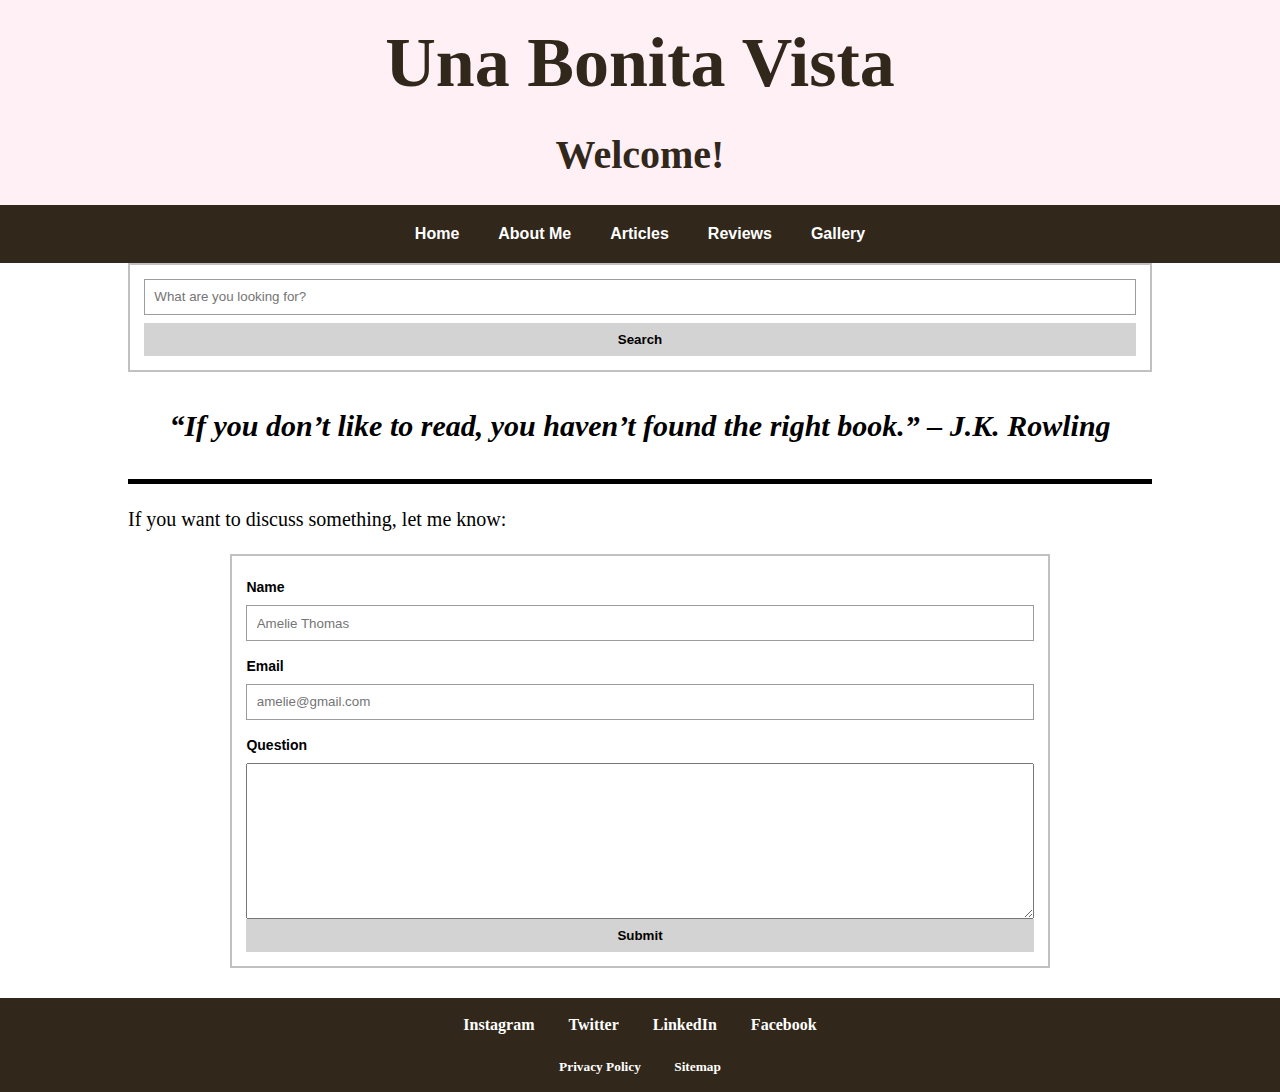
<file: index.html>
<!DOCTYPE html>
<html lang="en" dir="ltr">
	<head>
		<meta charset="utf-8">
		<title>Una Bonita Vista - Home</title>
		<meta name="viewport" content="width=device-width, initial-scale=1">
		<meta name="description" content="Educational Blog">
		<link rel="stylesheet" href="css/style.css">
	</head>
	<body>
		<main>
			<header>
				<h1 class="una">Una Bonita Vista</h1>
				<h2 class="welcome">Welcome!</h2>
			</header>
			<div class="navbar-wrap">
				<div class="navbar">
					<button class="tablink"><a href="index.html"><b>Home</b></a></button>
				</div>
				<div class="navbar">
					<button class="tablink">About Me</button>
					<div class="navbar-content">
						<a href="about_me_who_am_i.html"><b>Who Am I?</b></a>
						<a href="about_me_my_purpose.html"><b>My Puropose</b></a>
					</div>
				</div>
				<div class="navbar">
					<button class="tablink"><a href="articles.html"><b>Articles</b></a></button>
				</div>
				<div class="navbar">
					<button class="tablink"><b>Reviews</b></button>
					<div class="navbar-content">
						<a href="reviews_books.html"><b>Books</b></a>
						<a href="reviews_movies_and_series.html"><b>Movies and Series</b></a>
					</div>
				</div>
<!--			<div class="navbar">
					<button class="tablink"><b>Travel</b></button>
					<div class="navbar-content">
						<a href="#"><b>Asia</b></a>
						<a href="#"><b>Europe</b></a>
					</div>
				</div>
-->
				<div class="navbar">
					<button class="tablink"><a href="gallery.html"><b>Gallery</b></a></button>
				</div>
			</div>
<!--
				<ul class = "navbar">
					<li>About Una Bonita Vista</li>
					<li>Articles</li>
					<li>Reviews</li>
						<ul>
							<li>Book Reviews</li>
							<li>Movie Reviews</li>
						</ul>
					<li>Sustainability</li>
						<ul>
							<li>Travel</li>
							<li>Lifestyle</li>
							<li>Fashion</li>
						</ul>
					<li>Reviews</li>
						<ul>
							<li>Book Reviews</li>
							<li>Movie Reviews</li>
						</ul>
				</ul>
-->
			<section>
				<div class="navbar-search">
					<div class="search-container">
						<form action="/action_page.php">
							<input type="text" placeholder="What are you looking for?" name="search">
								<button type="submit"><b>Search</b></button>
						</form>
					</div>
			</section>
			<section class="content">
				<div class=" article-wrap">
			<!--	<h1 class="page-title">Book Recommendations</h1>
					<div class="time"
						<time datetime="2021-01-14"><b><i>January 14, 2021</i></b></time>
					</div>
					<figure>
						<img src="images/books-image.jpg" alt="book review" width="1300" height=700">
						<figcaption><small><i>Source: https://www.wallpaperpass.com/download-book-wallpaper-7/</i></small></figcaption>
					</figure>
					<p>Are you a bibliophile? If so, what are your favorite books?</p>
					<p>In this section, I want to share several books that you should read:</p>
						<ul>
							<li>The Happiness Project</li>
							<li>Girlboss</li>
							<li>Outliers</li>
							<li>Mindset</li>
							<li>The Book of Mistakes</li>
							<li>Sapiens</li>
							<li>Guns, Germs and Steel</li>
							<li>The Art of Not Giving a F*ck</li>
						</ul> 
					<p>Have you read one of them?</p>
					<p>To those who are not fans of reading books, perhaps my favorite quote below can change your perspective.</p> -->
			<div class="cite">
				<blockquote><cite><i><b>“If you don’t like to read, you haven’t found the right book.” – J.K. Rowling</b></i></cite></blockquote>
			</div>
			</div>
		</section>
			<section class="subs">
				<div class="subs-wrap">
					<p>If you want to discuss something, let me know:</p>
						<form action="success.html" method="get">
						<label for="name" class="name"><b>Name</b></label>
							<input name="name" id="name" type="text" placeholder="Amelie Thomas">
						<label for="email"><b>Email</b></label>
							<input name="email" id="name" type="email" required placeholder="amelie@gmail.com">
						<label for="question"><b>Question</b></label>
							<textarea name="question" id="question" cols="20" rows="10"> </textarea>
						<button><b>Submit</b></button>
				</div>		
			</section>
			<footer>
					<a href="https://www.instagram.com/unabonitavista/" target="_blank"><b>Instagram</b></a>
					<a href="https://twitter.com/unabonitavista" target="_blank"><b>Twitter</b></a>
					<a href="#" target="_blank"><b>LinkedIn</b></a>
					<a href="#" target="_blank"><b>Facebook</b></a>
			<div class="pp">
				<small>
					<a href="#" target="_blank"><b>Privacy Policy</b></a>
					<a href="#" target="_blank"><b>Sitemap</b></a>
				</small>
			</div>
			</footer>
		</main>
	</body>
</html>
<!-- You have to master HTML, CSS and JavaScript-->
</file>
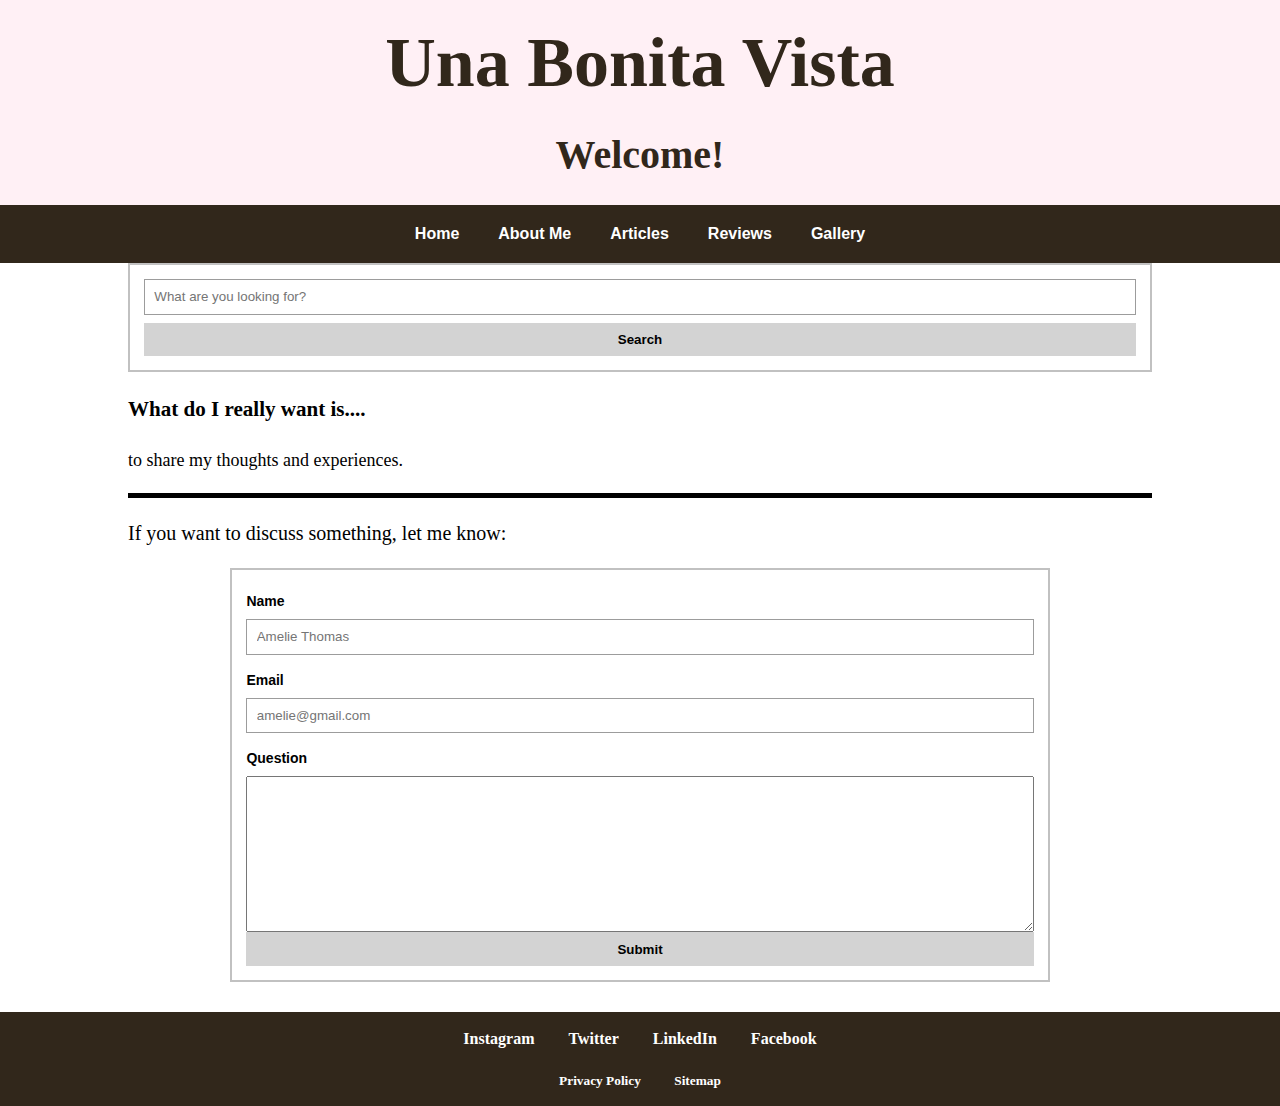
<file: about_me_my_purpose.html>
<!DOCTYPE html>
<html lang="en" dir="ltr">
	<head>
		<meta charset="utf-8">
		<title>Una Bonita Vista - My Purpose</title>
		<meta name="viewport" content="width=device-width, initial-scale=1">
		<meta name="description" content="Educational Blog">
		<link rel="stylesheet" href="css/style_navbar.css">
	</head>
	<body>
		<main>
			<header>
				<h1 class="una">Una Bonita Vista</h1>
				<h2 class="welcome">Welcome!</h2>
			</header>
			<div class="navbar-wrap">
				<div class="navbar">
					<button class="tablink"><a href="index.html"><b>Home</b></a></button>
				</div>
				<div class="navbar">
					<button class="tablink">About Me</button>
					<div class="navbar-content">
						<a href="about_me_who_am_i.html"><b>Who Am I?</b></a>
						<a href="about_me_my_purpose.html"><b>My Puropose</b></a>
					</div>
				</div>
				<div class="navbar">
					<button class="tablink"><a href="articles.html"><b>Articles</b></a></button>
				</div>
				<div class="navbar">
					<button class="tablink"><b>Reviews</b></button>
					<div class="navbar-content">
						<a href="reviews_books.html"><b>Books</b></a>
						<a href="reviews_movies_and_series.html"><b>Movies and Series</b></a>
					</div>
				</div>
<!--
				<div class="navbar">
					<button class="tablink"><b>Travel</b></button>
					<div class="navbar-content">
						<a href="#"><b>Asia</b></a>
						<a href="#"><b>Europe</b></a>
					</div>
				</div>
-->
				<div class="navbar">
					<button class="tablink"><a href="gallery.html"><b>Gallery</b></a></button>
				</div>
			</div>
			<section>
				<div class="navbar-search">
					<div class="search-container">
						<form action="/action_page.php">
							<input type="text" placeholder="What are you looking for?" name="search">
								<button type="submit"><b>Search</b></button>
						</form>
					</div>
			</section>
			<section class="content">
				<div class=" article-wrap">
					<h3>What do I really want is....</h3>
					<p>to share my thoughts and experiences.</p>
				</div>
			</section>
			<section class="subs">
				<div class="subs-wrap">
					<p>If you want to discuss something, let me know:</p>
						<form action="success.html" method="get">
						<label for="name" class="name"><b>Name</b></label>
							<input name="name" id="name" type="text" placeholder="Amelie Thomas">
						<label for="email"><b>Email</b></label>
							<input name="email" id="name" type="email" required placeholder="amelie@gmail.com">
						<label for="question"><b>Question</b></label>
							<textarea name="question" id="question" cols="20" rows="10"> </textarea>
						<button><b>Submit</b></button>
				</div>		
			</section>
			<footer>
					<a href="https://www.instagram.com/unabonitavista/" target="_blank"><b>Instagram</b></a>
					<a href="https://twitter.com/unabonitavista" target="_blank"><b>Twitter</b></a>
					<a href="#" target="_blank"><b>LinkedIn</b></a>
					<a href="#" target="_blank"><b>Facebook</b></a>
			<div class="pp">
				<small>
					<a href="#" target="_blank"><b>Privacy Policy</b></a>
					<a href="#" target="_blank"><b>Sitemap</b></a>
				</small>
			</div>
			</footer>
		</main>
	</body>
</html>
</file>
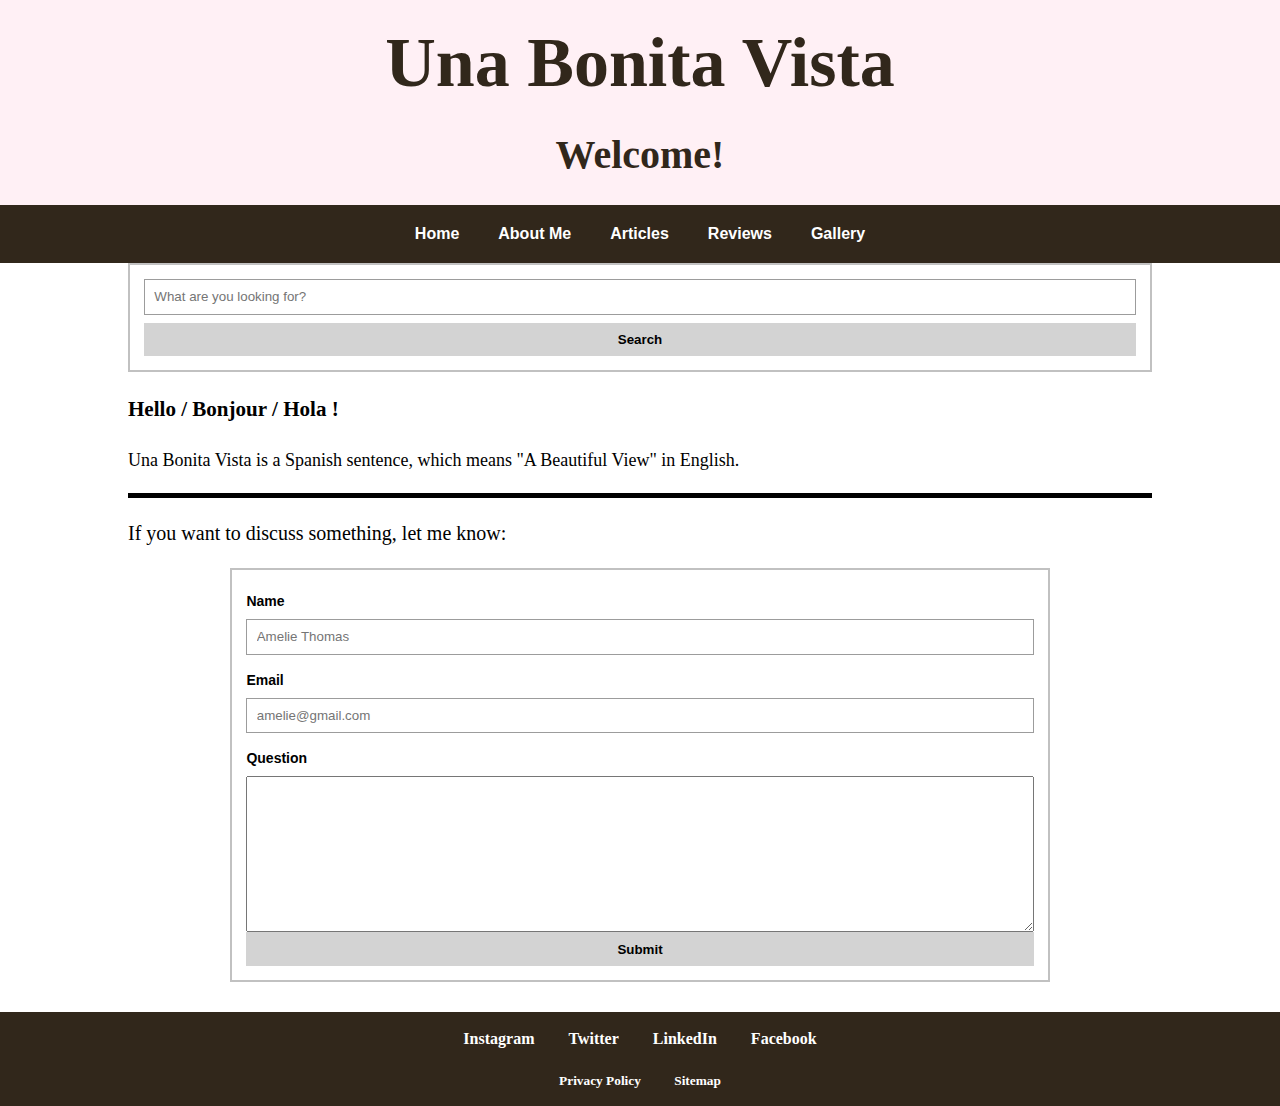
<file: about_me_who_am_i.html>
<!DOCTYPE html>
<html lang="en" dir="ltr">
	<head>
		<meta charset="utf-8">
		<title>Una Bonita Vista - Who Am I?</title>
		<meta name="viewport" content="width=device-width, initial-scale=1">
		<meta name="description" content="Educational Blog">
		<link rel="stylesheet" href="css/style_navbar.css">
	</head>
	<body>
		<main>
			<header>
				<h1 class="una">Una Bonita Vista</h1>
				<h2 class="welcome">Welcome!</h2>
			</header>
			<div class="navbar-wrap">
				<div class="navbar">
					<button class="tablink"><a href="index.html"><b>Home</b></a></button>
				</div>
				<div class="navbar">
					<button class="tablink">About Me</button>
					<div class="navbar-content">
						<a href="about_me_who_am_i.html"><b>Who Am I?</b></a>
						<a href="about_me_my_purpose.html"><b>My Puropose</b></a>
					</div>
				</div>
				<div class="navbar">
					<button class="tablink"><a href="articles.html"><b>Articles</b></a></button>
				</div>
				<div class="navbar">
					<button class="tablink"><b>Reviews</b></button>
					<div class="navbar-content">
						<a href="reviews_books.html"><b>Books</b></a>
						<a href="reviews_movies_and_series.html"><b>Movies and Series</b></a>
					</div>
				</div>
<!--
				<div class="navbar">
					<button class="tablink"><b>Travel</b></button>
					<div class="navbar-content">
						<a href="#"><b>Asia</b></a>
						<a href="#"><b>Europe</b></a>
					</div>
				</div>
-->
				<div class="navbar">
					<button class="tablink"><a href="gallery.html"><b>Gallery</b></a></button>
				</div>
			</div>
			<section>
				<div class="navbar-search">
					<div class="search-container">
						<form action="/action_page.php">
							<input type="text" placeholder="What are you looking for?" name="search">
								<button type="submit"><b>Search</b></button>
						</form>
					</div>
			</section>
			<section class="content">
				<div class=" article-wrap">
					<H3>Hello / Bonjour / Hola !</h3>
					<p>Una Bonita Vista is a Spanish sentence, which means "A Beautiful View" in English.</p>
				</div>
			</section>
			<section class="subs">
				<div class="subs-wrap">
					<p>If you want to discuss something, let me know:</p>
						<form action="success.html" method="get">
						<label for="name" class="name"><b>Name</b></label>
							<input name="name" id="name" type="text" placeholder="Amelie Thomas">
						<label for="email"><b>Email</b></label>
							<input name="email" id="name" type="email" required placeholder="amelie@gmail.com">
						<label for="question"><b>Question</b></label>
							<textarea name="question" id="question" cols="20" rows="10"> </textarea>
						<button><b>Submit</b></button>
				</div>		
			</section>
			<footer>
					<a href="https://www.instagram.com/unabonitavista/" target="_blank"><b>Instagram</b></a>
					<a href="https://twitter.com/unabonitavista" target="_blank"><b>Twitter</b></a>
					<a href="#" target="_blank"><b>LinkedIn</b></a>
					<a href="#" target="_blank"><b>Facebook</b></a>
			<div class="pp">
				<small>
					<a href="#" target="_blank"><b>Privacy Policy</b></a>
					<a href="#" target="_blank"><b>Sitemap</b></a>
				</small>
			</div>
			</footer>
		</main>
	</body>
</html>
</file>
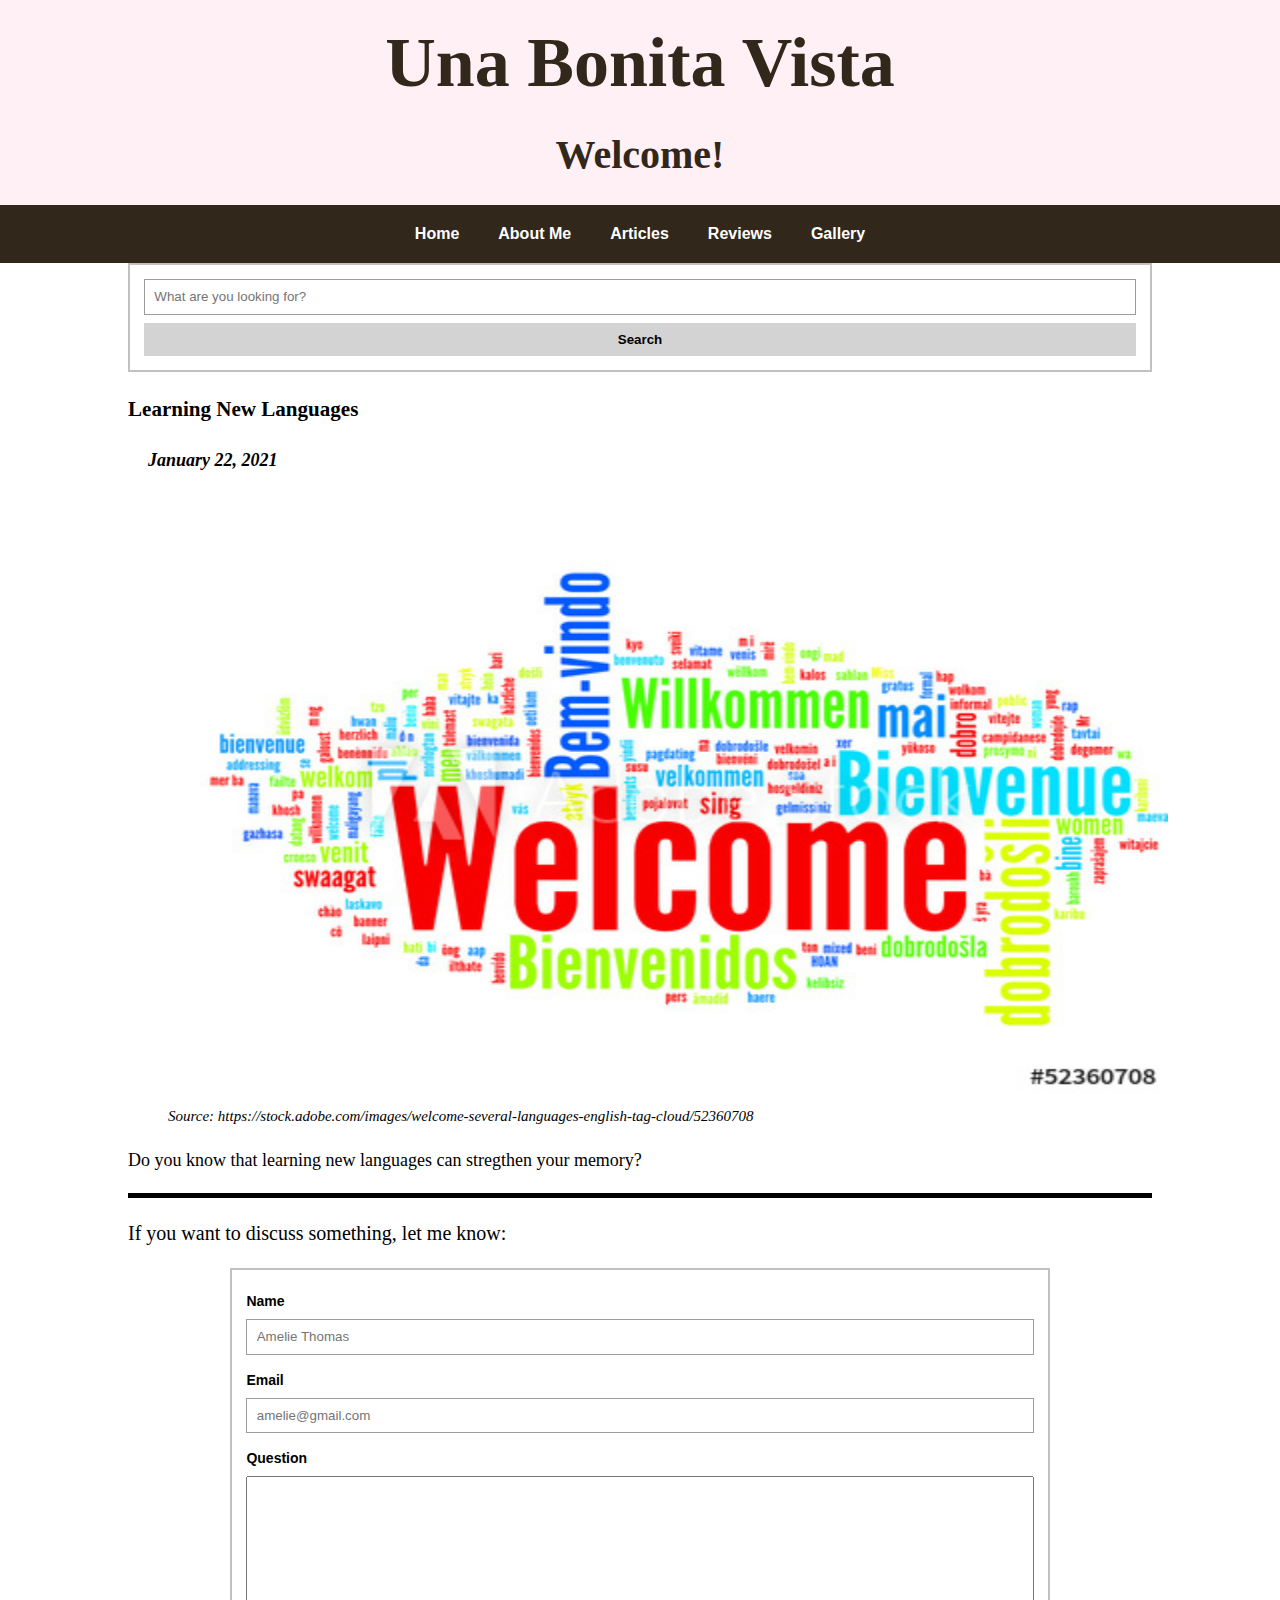
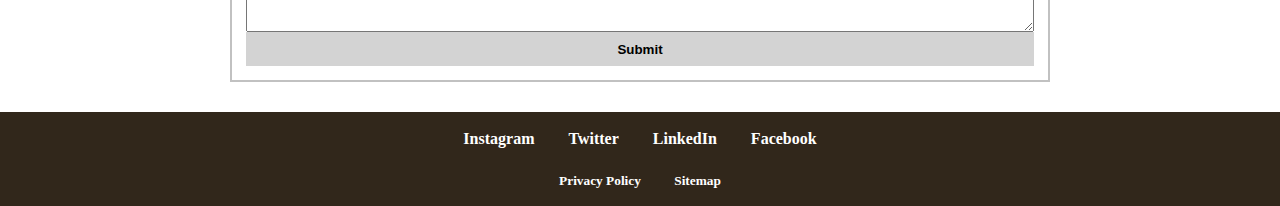
<file: articles.html>
<!DOCTYPE html>
<html lang="en" dir="ltr">
	<head>
		<meta charset="utf-8">
		<title>Una Bonita Vista - Articles</title>
		<meta name="viewport" content="width=device-width, initial-scale=1">
		<meta name="description" content="Educational Blog">
		<link rel="stylesheet" href="css/style_reviews.css">
	</head>
	<body>
		<main>
			<header>
				<h1 class="una">Una Bonita Vista</h1>
				<h2 class="welcome">Welcome!</h2>
			</header>
			<div class="navbar-wrap">
				<div class="navbar">
					<button class="tablink"><a href="index.html"><b>Home</b></a></button>
				</div>
				<div class="navbar">
					<button class="tablink">About Me</button>
					<div class="navbar-content">
						<a href="about_me_who_am_i.html"><b>Who Am I?</b></a>
						<a href="about_me_my_purpose.html"><b>My Puropose</b></a>
					</div>
				</div>
				<div class="navbar">
					<button class="tablink"><a href="articles.html"><b>Articles</b></a></button>
				</div>
				<div class="navbar">
					<button class="tablink"><b>Reviews</b></button>
					<div class="navbar-content">
						<a href="reviews_books.html"><b>Books</b></a>
						<a href="reviews_movies_and_series.html"><b>Movies and Series</b></a>
					</div>
				</div>
<!--
				<div class="navbar">
					<button class="tablink"><b>Travel</b></button>
					<div class="navbar-content">
						<a href="#"><b>Asia</b></a>
						<a href="#"><b>Europe</b></a>
					</div>
				</div>
-->
				<div class="navbar">
					<button class="tablink"><a href="gallery.html"><b>Gallery</b></a></button>
				</div>
			</div>
			<section>
				<div class="navbar-search">
					<div class="search-container">
						<form action="/action_page.php">
							<input type="text" placeholder="What are you looking for?" name="search">
								<button type="submit"><b>Search</b></button>
						</form>
					</div>
			</section>
			<section class="content">
				<div class=" article-wrap">
					<h3 class="page-title">Learning New Languages</h3>
					<div class="time"
						<time datetime="2021-01-14"><b><i>January 22, 2021</i></b></time>
					</div>
					<figure>
						<img src="images/languages.jpg" alt="languages" width="1000" height=600">
						<figcaption><small><i>Source: https://stock.adobe.com/images/welcome-several-languages-english-tag-cloud/52360708</i></small></figcaption>
					</figure>
					<p>Do you know that learning new languages can stregthen your memory?</p>
				</div>
			</section>
			<section class="subs">
				<div class="subs-wrap">
					<p>If you want to discuss something, let me know:</p>
						<form action="success.html" method="get">
						<label for="name" class="name"><b>Name</b></label>
							<input name="name" id="name" type="text" placeholder="Amelie Thomas">
						<label for="email"><b>Email</b></label>
							<input name="email" id="name" type="email" required placeholder="amelie@gmail.com">
						<label for="question"><b>Question</b></label>
							<textarea name="question" id="question" cols="20" rows="10"> </textarea>
						<button><b>Submit</b></button>
				</div>		
			</section>
			<footer>
					<a href="https://www.instagram.com/unabonitavista/" target="_blank"><b>Instagram</b></a>
					<a href="https://twitter.com/unabonitavista" target="_blank"><b>Twitter</b></a>
					<a href="#" target="_blank"><b>LinkedIn</b></a>
					<a href="#" target="_blank"><b>Facebook</b></a>
			<div class="pp">
				<small>
					<a href="#" target="_blank"><b>Privacy Policy</b></a>
					<a href="#" target="_blank"><b>Sitemap</b></a>
				</small>
			</div>
			</footer>
		</main>
	</body>
</html>
</file>
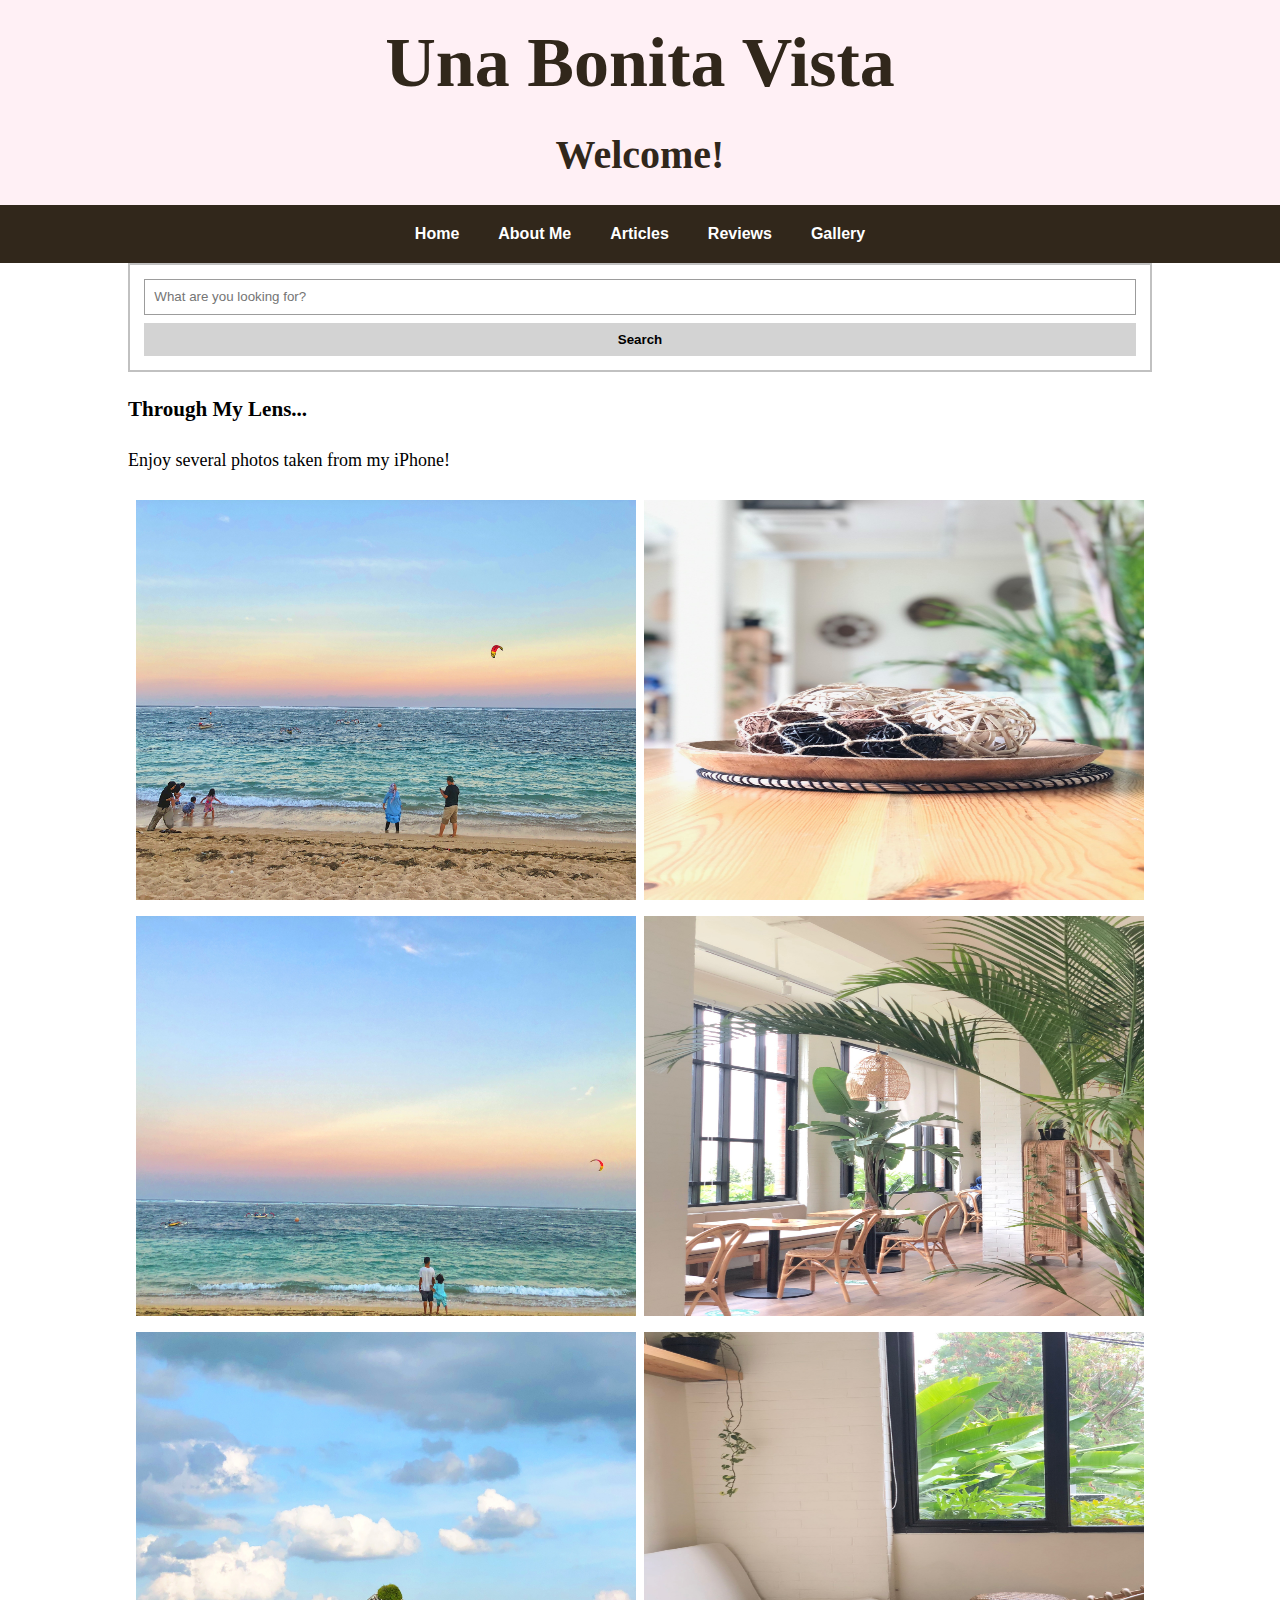
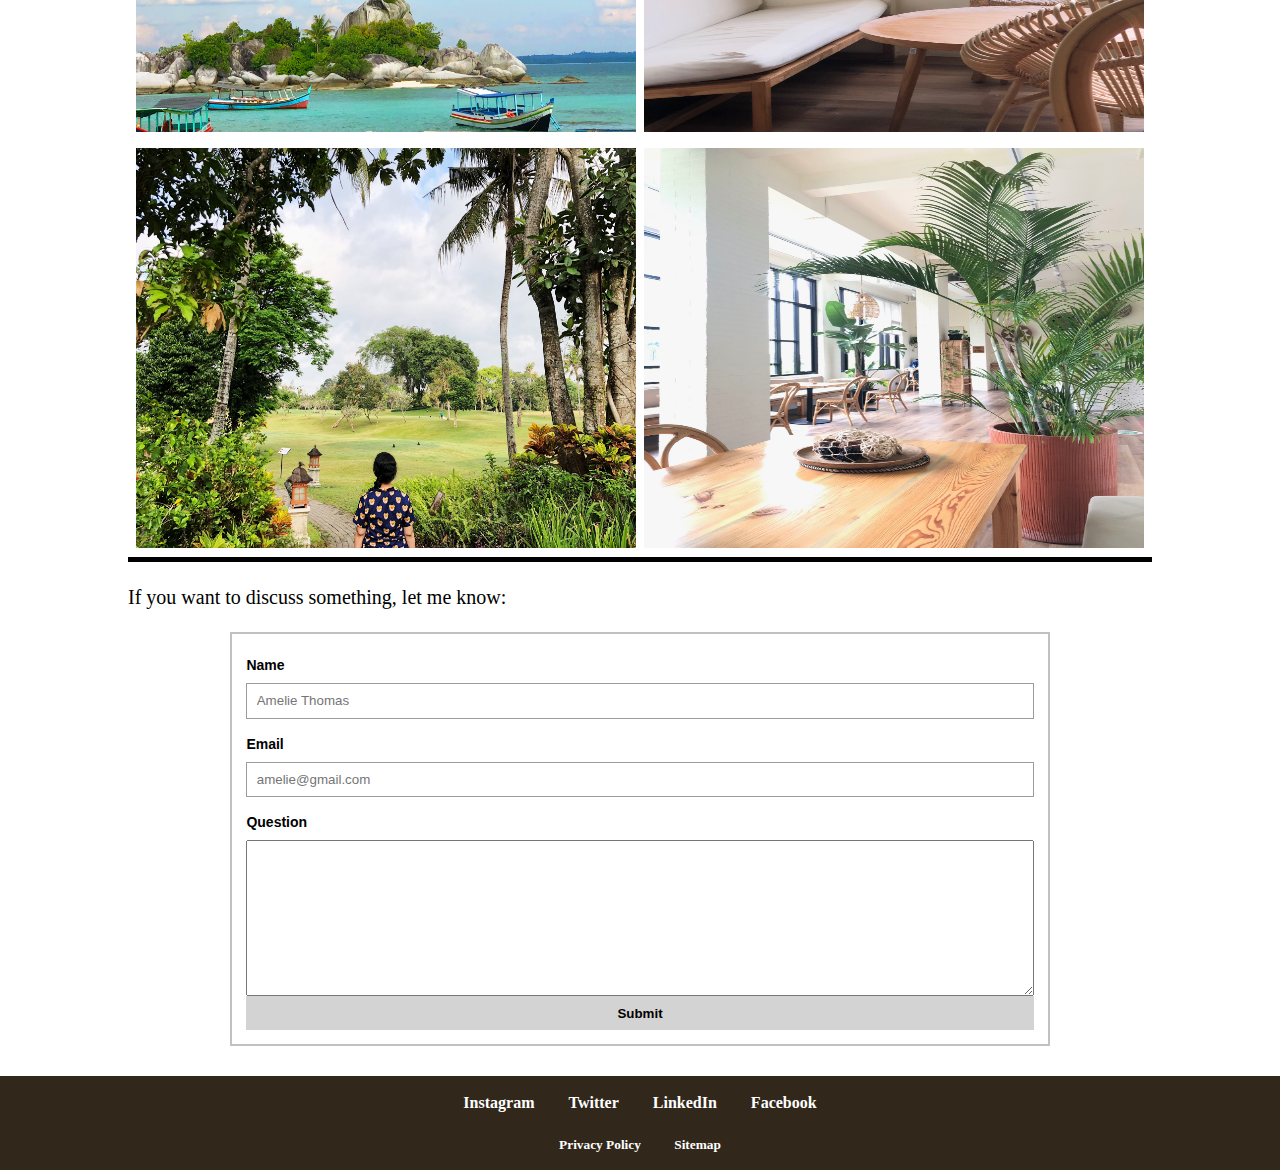
<file: gallery.html>
<!DOCTYPE html>
<html lang="en" dir="ltr">
	<head>
		<meta charset="utf-8">
		<title>Una Bonita Vista - Articles</title>
		<meta name="viewport" content="width=device-width, initial-scale=1">
		<meta name="description" content="Educational Blog">
		<link rel="stylesheet" href="css/style_gallery.css">
	</head>
	<body>
		<main>
			<header>
				<h1 class="una">Una Bonita Vista</h1>
				<h2 class="welcome">Welcome!</h2>
			</header>
			<div class="navbar-wrap">
				<div class="navbar">
					<button class="tablink"><a href="index.html"><b>Home</b></a></button>
				</div>
				<div class="navbar">
					<button class="tablink">About Me</button>
					<div class="navbar-content">
						<a href="about_me_who_am_i.html"><b>Who Am I?</b></a>
						<a href="about_me_my_purpose.html"><b>My Puropose</b></a>
					</div>
				</div>
				<div class="navbar">
					<button class="tablink"><a href="articles.html"><b>Articles</b></a></button>
				</div>
				<div class="navbar">
					<button class="tablink"><b>Reviews</b></button>
					<div class="navbar-content">
						<a href="reviews_books.html"><b>Books</b></a>
						<a href="reviews_movies_and_series.html"><b>Movies and Series</b></a>
					</div>
				</div>
<!--
				<div class="navbar">
					<button class="tablink"><b>Travel</b></button>
					<div class="navbar-content">
						<a href="#"><b>Asia</b></a>
						<a href="#"><b>Europe</b></a>
					</div>
				</div>
-->
				<div class="navbar">
					<button class="tablink"><a href="gallery.html"><b>Gallery</b></a></button>
				</div>
			</div>
			<section>
				<div class="navbar-search">
					<div class="search-container">
						<form action="/action_page.php">
							<input type="text" placeholder="What are you looking for?" name="search">
								<button type="submit"><b>Search</b></button>
						</form>
					</div>
			</section>
			<section class="content">
				<div class=" article-wrap">
					<h3 class="page-title">Through My Lens...</h3>
<!--					
					<div class="time"
						<time datetime="2021-01-14"><b><i>January 22, 2021</i></b></time>
					</div>
-->
					<p>Enjoy several photos taken from my iPhone!</p>
					<div class="row">
						<div class="column">
							<img src="images/bali1.JPG" alt="bali" width="500" height=400">
							<img src="images/bali2.JPG" alt="bali" width="500" height=400">
							<img src="images/belitong.JPG" alt="belitong" width="500" height=400">
							<img src="images/jog.JPG" alt="jog" width="500" height=400">
						</div>
						<div class="column">
							<img src="images/cafe1.jpg" alt="cafe" width="500" height=400">
							<img src="images/cafe2.jpg" alt="cafe" width="500" height=400">
							<img src="images/cafe3.jpg" alt="cafe" width="500" height=400">
							<img src="images/cafe4.jpg" alt="cafe" width="500" height=400">
						</div>
					</div>
				</div>
			</section>
			<section class="subs">
				<div class="subs-wrap">
					<p>If you want to discuss something, let me know:</p>
						<form action="success.html" method="get">
						<label for="name" class="name"><b>Name</b></label>
							<input name="name" id="name" type="text" placeholder="Amelie Thomas">
						<label for="email"><b>Email</b></label>
							<input name="email" id="name" type="email" required placeholder="amelie@gmail.com">
						<label for="question"><b>Question</b></label>
							<textarea name="question" id="question" cols="20" rows="10"> </textarea>
						<button><b>Submit</b></button>
				</div>		
			</section>
			<footer>
					<a href="https://www.instagram.com/unabonitavista/" target="_blank"><b>Instagram</b></a>
					<a href="https://twitter.com/unabonitavista" target="_blank"><b>Twitter</b></a>
					<a href="#" target="_blank"><b>LinkedIn</b></a>
					<a href="#" target="_blank"><b>Facebook</b></a>
			<div class="pp">
				<small>
					<a href="#" target="_blank"><b>Privacy Policy</b></a>
					<a href="#" target="_blank"><b>Sitemap</b></a>
				</small>
			</div>
			</footer>
		</main>
	</body>
</html>
</file>
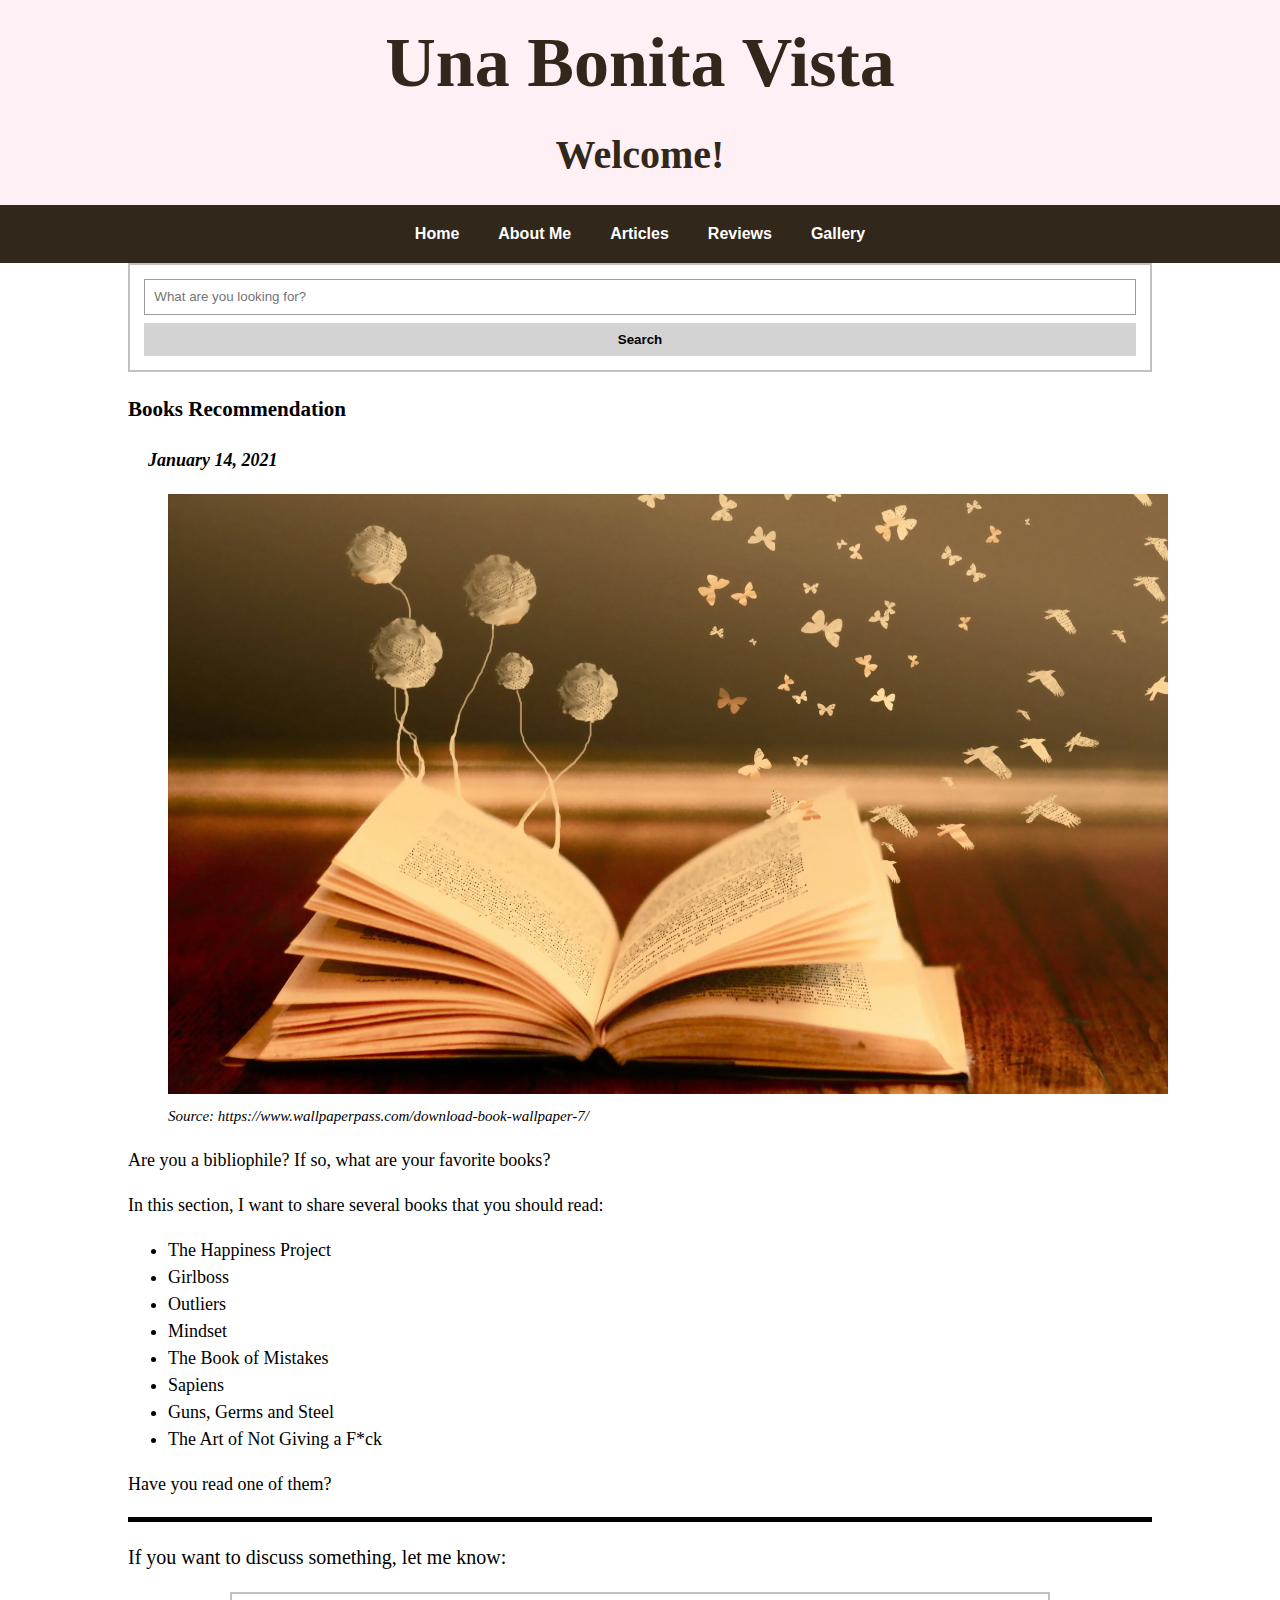
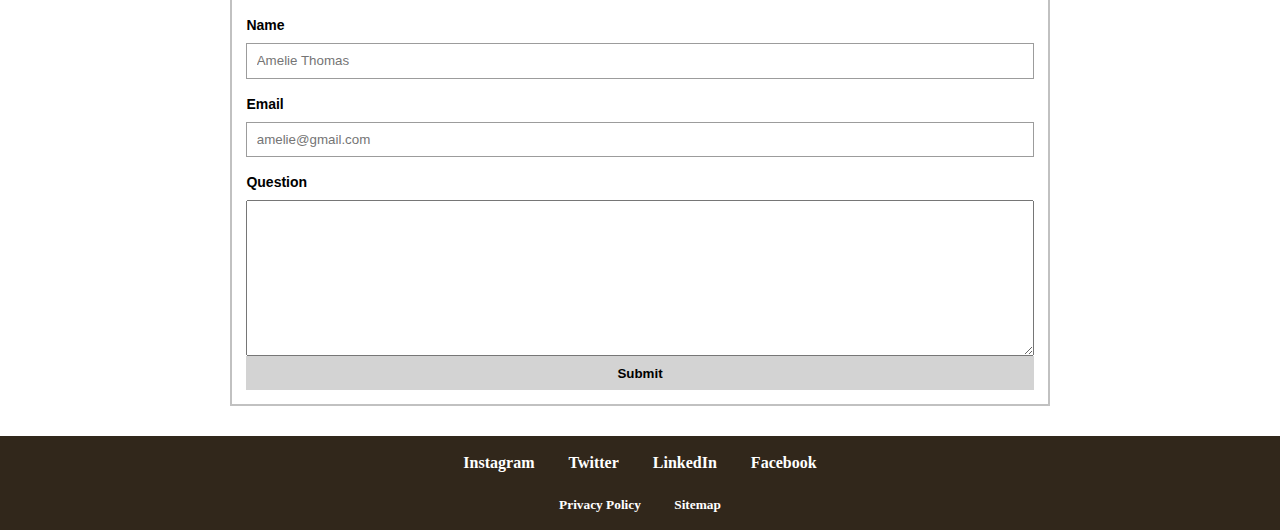
<file: reviews_books.html>
<!DOCTYPE html>
<html lang="en" dir="ltr">
	<head>
		<meta charset="utf-8">
		<title>Una Bonita Vista - Reviews_Books</title>
		<meta name="viewport" content="width=device-width, initial-scale=1">
		<meta name="description" content="Educational Blog">
		<link rel="stylesheet" href="css/style_reviews.css">
	</head>
	<body>
		<main>
			<header>
				<h1 class="una">Una Bonita Vista</h1>
				<h2 class="welcome">Welcome!</h2>
			</header>
			<div class="navbar-wrap">
				<div class="navbar">
					<button class="tablink"><a href="index.html"><b>Home</b></a></button>
				</div>
				<div class="navbar">
					<button class="tablink">About Me</button>
					<div class="navbar-content">
						<a href="about_me_who_am_i.html"><b>Who Am I?</b></a>
						<a href="about_me_my_purpose.html"><b>My Puropose</b></a>
					</div>
				</div>
				<div class="navbar">
					<button class="tablink"><a href="articles.html"><b>Articles</b></a></button>
				</div>
				<div class="navbar">
					<button class="tablink"><b>Reviews</b></button>
					<div class="navbar-content">
						<a href="reviews_books.html"><b>Books</b></a>
						<a href="reviews_movies_and_series.html"><b>Movies and Series</b></a>
					</div>
				</div>
<!--
				<div class="navbar">
					<button class="tablink"><b>Travel</b></button>
					<div class="navbar-content">
						<a href="#"><b>Asia</b></a>
						<a href="#"><b>Europe</b></a>
					</div>
				</div>
-->
				<div class="navbar">
					<button class="tablink"><a href="gallery.html"><b>Gallery</b></a></button>
				</div>
			</div>
			<section>
				<div class="navbar-search">
					<div class="search-container">
						<form action="/action_page.php">
							<input type="text" placeholder="What are you looking for?" name="search">
								<button type="submit"><b>Search</b></button>
						</form>
					</div>
			</section>
			<section class="content">
				<div class=" article-wrap">
					<h3 class="page-title">Books Recommendation</h3>
					<div class="time"
						<time datetime="2021-01-14"><b><i>January 14, 2021</i></b></time>
					</div>
					<figure>
						<img src="images/books-image.jpg" alt="book review" width="1000" height=600">
						<figcaption><small><i>Source: https://www.wallpaperpass.com/download-book-wallpaper-7/</i></small></figcaption>
					</figure>
					<p>Are you a bibliophile? If so, what are your favorite books?</p>
					<p>In this section, I want to share several books that you should read:</p>
						<ul>
							<li>The Happiness Project</li>
							<li>Girlboss</li>
							<li>Outliers</li>
							<li>Mindset</li>
							<li>The Book of Mistakes</li>
							<li>Sapiens</li>
							<li>Guns, Germs and Steel</li>
							<li>The Art of Not Giving a F*ck</li>
						</ul> 
					<p>Have you read one of them?</p>
				</div>
			</section>
			<section class="subs">
				<div class="subs-wrap">
					<p>If you want to discuss something, let me know:</p>
						<form action="success.html" method="get">
						<label for="name" class="name"><b>Name</b></label>
							<input name="name" id="name" type="text" placeholder="Amelie Thomas">
						<label for="email"><b>Email</b></label>
							<input name="email" id="name" type="email" required placeholder="amelie@gmail.com">
						<label for="question"><b>Question</b></label>
							<textarea name="question" id="question" cols="20" rows="10"> </textarea>
						<button><b>Submit</b></button>
				</div>		
			</section>
			<footer>
					<a href="https://www.instagram.com/unabonitavista/" target="_blank"><b>Instagram</b></a>
					<a href="https://twitter.com/unabonitavista" target="_blank"><b>Twitter</b></a>
					<a href="#" target="_blank"><b>LinkedIn</b></a>
					<a href="#" target="_blank"><b>Facebook</b></a>
			<div class="pp">
				<small>
					<a href="#" target="_blank"><b>Privacy Policy</b></a>
					<a href="#" target="_blank"><b>Sitemap</b></a>
				</small>
			</div>
			</footer>
		</main>
	</body>
</html>
</file>
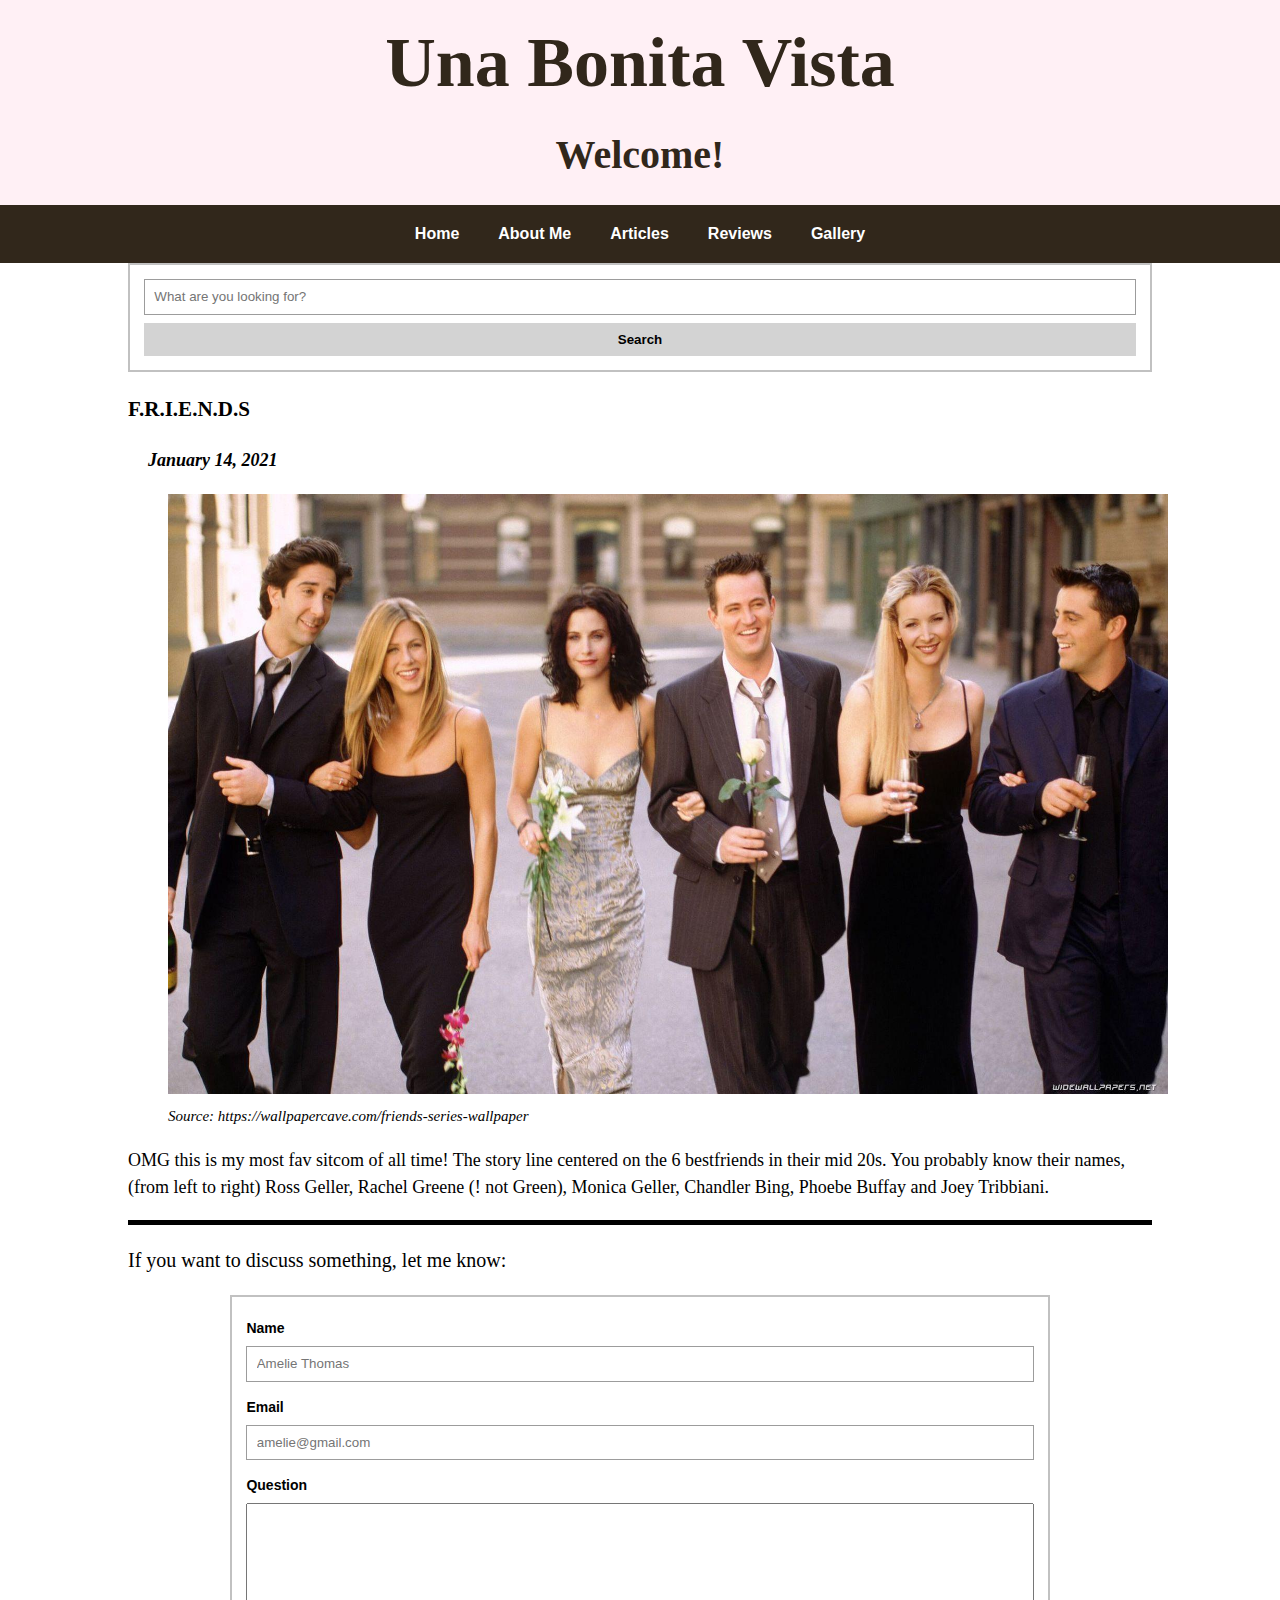
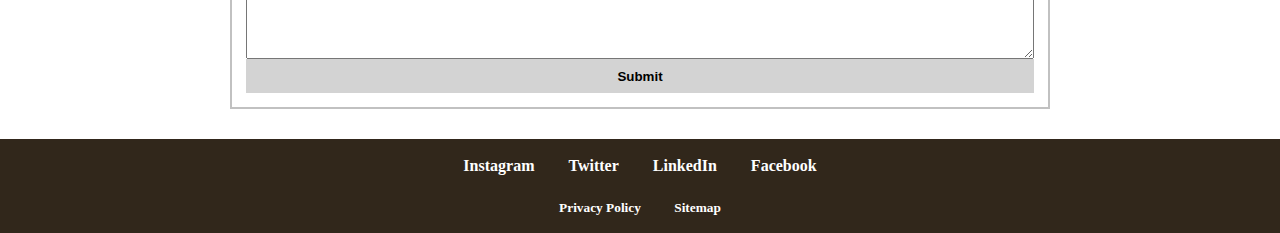
<file: reviews_movies_and_series.html>
<!DOCTYPE html>
<html lang="en" dir="ltr">
	<head>
		<meta charset="utf-8">
		<title>Una Bonita Vista - Reviews_Movies and Series</title>
		<meta name="viewport" content="width=device-width, initial-scale=1">
		<meta name="description" content="Educational Blog">
		<link rel="stylesheet" href="css/style_reviews.css">
	</head>
	<body>
		<main>
			<header>
				<h1 class="una">Una Bonita Vista</h1>
				<h2 class="welcome">Welcome!</h2>
			</header>
			<div class="navbar-wrap">
				<div class="navbar">
					<button class="tablink"><a href="index.html"><b>Home</b></a></button>
				</div>
				<div class="navbar">
					<button class="tablink">About Me</button>
					<div class="navbar-content">
						<a href="about_me_who_am_i.html"><b>Who Am I?</b></a>
						<a href="about_me_my_purpose.html"><b>My Puropose</b></a>
					</div>
				</div>
				<div class="navbar">
					<button class="tablink"><a href="articles.html"><b>Articles</b></a></button>
				</div>
				<div class="navbar">
					<button class="tablink"><b>Reviews</b></button>
					<div class="navbar-content">
						<a href="reviews_books.html"><b>Books</b></a>
						<a href="reviews_movies_and_series.html"><b>Movies and Series</b></a>
					</div>
				</div>
<!--
				<div class="navbar">
					<button class="tablink"><b>Travel</b></button>
					<div class="navbar-content">
						<a href="#"><b>Asia</b></a>
						<a href="#"><b>Europe</b></a>
					</div>
				</div>
-->
				<div class="navbar">
					<button class="tablink"><a href="gallery.html"><b>Gallery</b></a></button>
				</div>
			</div>
			<section>
				<div class="navbar-search">
					<div class="search-container">
						<form action="/action_page.php">
							<input type="text" placeholder="What are you looking for?" name="search">
								<button type="submit"><b>Search</b></button>
						</form>
					</div>
			</section>
			<section class="content">
				<div class=" article-wrap">
					<h3 class="page-title">F.R.I.E.N.D.S</h3>
					<div class="time"
						<time datetime="2021-01-14"><b><i>January 14, 2021</i></b></time>
					</div>
					<figure>
						<img src="images/friends.jpg" alt="friends" width="1000" height=600">
						<figcaption><small><i>Source: https://wallpapercave.com/friends-series-wallpaper</i></small></figcaption>
					</figure>
					<p> OMG this is my most fav sitcom of all time! The story line centered on the 6 bestfriends in their mid 20s.
						You probably know their names, (from left to right) Ross Geller, Rachel Greene (! not Green), Monica Geller, Chandler Bing,
						Phoebe Buffay and Joey Tribbiani. </p>
				</div>
			</section>
			<section class="subs">
				<div class="subs-wrap">
					<p>If you want to discuss something, let me know:</p>
						<form action="success.html" method="get">
						<label for="name" class="name"><b>Name</b></label>
							<input name="name" id="name" type="text" placeholder="Amelie Thomas">
						<label for="email"><b>Email</b></label>
							<input name="email" id="name" type="email" required placeholder="amelie@gmail.com">
						<label for="question"><b>Question</b></label>
							<textarea name="question" id="question" cols="20" rows="10"> </textarea>
						<button><b>Submit</b></button>
				</div>		
			</section>
			<footer>
					<a href="https://www.instagram.com/unabonitavista/" target="_blank"><b>Instagram</b></a>
					<a href="https://twitter.com/unabonitavista" target="_blank"><b>Twitter</b></a>
					<a href="#" target="_blank"><b>LinkedIn</b></a>
					<a href="#" target="_blank"><b>Facebook</b></a>
			<div class="pp">
				<small>
					<a href="#" target="_blank"><b>Privacy Policy</b></a>
					<a href="#" target="_blank"><b>Sitemap</b></a>
				</small>
			</div>
			</footer>
		</main>
	</body>
</html>
</file>
<file: css/style.css>
*{
	box-sizing: inherit	;
}
html {
    box-sizing: border-box;
}
body {
	color: #343434;
	/*font-family: Apercu-Light;*/
	font-size: 16px;
	line-height: 1.5;
	margin: 0;
	padding: 0;
}
header {
	background-color: #FFF0F5;
	color: #31271B;
	text-align: center;
	/*font-weight: 9000;*/
	/*font-size: 20px;*/
}
.una {
	color: #31271B;
	font-family: Rockwell;
	font-size: 70px;
	font-weight: 900;
	margin: 0 auto;
	padding: 10px;
	/*border: 1px black;*/
}
.welcome {
	font-family: Goudy Old Style;
	font-size: 40px;
	font-weight: 900;
	margin: 0 auto;
	padding-top: 0px;
	padding-bottom: 20px;
	/*border: 1px black;*/
}

/*	#D9D6F1 - Lavender Web
	#EBEBF4 - Magnolia
	#343434 - Almost Black
	#A88960 - Mocca
	#31271B - Dark Mocca
	#f1f1f1 - Light Grey
	#ddd - Darker Grey
	#ccc - Darker Grey
	#F9F7F4 - Almost White
	#c1c1c1 - Grey
	#F0FFFF - Azure
	#FFE4C4 - Blackisque
	#A0522D - Sienna
	#FAFAD2 - lightgoldenrodyellow
	#FFFFF0 - Ivory
	#FFF0F5 - Lavender Blush
	#FFEFD5 - Papaya Whip
	#FFDEAD - Navajo White
	#FF7F50 - Coral
	#F5FFFA - Mintcream
*/

.navbar-wrap {
	background-color: #31271B;
	/*color: white;*/
	text-align: center;
	/*margin: 0 auto;*/
}
.navbar {
	display: inline-block;
}
.tablink {
	background-color: #31271B;
	color: white;
	font-family: 'Montserrat', sans-serif;
	font-size: 16px;
	font-weight: 900;
	/*display: inline-block;*/
	border: none;
	padding: 10px;
}
.navbar-content {
	background-color: #f1f1f1;
	display: none;
	position: absolute;
	min-width: 140px;
	box-shadow: 0px 8px 16px 0px rgba(0,0,0,02);
	z-index: 1;
}
.navbar-content a {
	color: black;
	/*text-decoration: none;*/
	text-align: left;
	font-size: 14px;
	display: block;
	padding: 10px 10px;
}

.navbar-content a:hover {/*background-color: #ccc;*/ text-decoration: underline}

.navbar:hover .navbar-content {display: block;}

.navbar:hover .tablink a {color: white; text-decoration: underline}

/*
.navbar-search .search-container {
  float: right;
}
.navbar-search input[type=text] {
  padding: 0px;
  margin-top: 0px;
  font-size: 16px;
  border: none;
}
.navbar-search .search-container button {
  float: right;
  padding: 0px;
  margin-top: 0px;
  margin-right: 0px;
  background: #ddd;
  font-size: 16px;
  border: none;
  cursor: pointer;
}
.navbar-search .search-container button:hover {
  background: #ccc;
}
*/


/*
@media screen and (max-width: 600px) {
  .navbar-search .search-container {
    float: none;
  }
  .navbar-search action, .navbar-search input[type=text], .navbar-search .search-container button {
    float: none;
    display: block;
    text-align: left;
    width: 100%;
    margin: 0;
    padding: 0px;
  }
  .navbar-search input[type=text] {
    border: 4px solid #ccc;
  }
}
/*
.navbar a {
	color: white;
	background: black;
	padding: 4px;
	border-radius: 4px;
}
*/

section .navbar-search {
	background-color: white-space;
}

section .content {
	background-color: white-space;
}
.article-wrap {
	font-family: 'Zilla Slab', serif;
	font-size: 30px;
	color: black;
	width: 80%;
	margin: 0 auto;
	padding: 1px 0;
	border-bottom: 5px solid black;
}

.cite {
	text-align: center;
}

/*.article-wrap {
	width: 800px;
	margin: 20px;
	font-size: 16px;
	display: block;
}*/

/*
figure {
	display: block;
	margin: 20px;
}
figcaption {
	text-align: left;
	font-style: italic;
	margin: 0, auto;
	margin: 20px;
}

.page-title {
	text-align: left;
	margin: 20px;
}
*/

/*.article-wrap p {
	width: 80%;
}
*/

/*
.time {
	font-size: 14px;
	margin: 20px;
}
*/

.subs {
	background-color: white-space;
	color: black;
	font-family: 'Zilla Slab', serif;
	font-size: 20px;
	/*padding: 1px 0;*/
}
.subs-wrap {
	width: 80%;
	margin: 0 auto;
	padding-bottom: 30px;
	/*font-size: 16px;
	display: block;*/
}

form {
	background: white-space;
	color: black;
	font-family: Optima, sans-serif;
	font-size: 14px;
	display: grid;
	border: 2px solid #c1c1c1;
	margin: 0 auto;
	max-width: 80%;
	padding: 1em;
}
form input {
	background: #fff;
	border: 1px solid #9c9c9c;
}
form button {
	background: lightgrey;
	padding: 0.7em;
	width: 100%;
	border: 0;
}
form button:hover {
	text-decoration: underline;
}
label {
	padding: 0.5em 0.5em 0.5em 0;
}
input {
	padding: 0.7em;
	margin-bottom: 0.5rem;
}
input:focus {
	outline: 3px solid gold;
}
/*
@media (min-width: 400px) {
  form {
    grid-template-columns: 200px 1fr;
    grid-gap: 16px;
  }

  label {
    text-align: right;
    grid-column: 1 / 2;
  }

  input,
  button {
    grid-column: 2 / 3;
  }
}
*/

footer {
	background-color: #31271B;
	color: white;
	padding: 5px;
	text-align: center;
}
.pp {
	text-align: center;
	padding-top: 0px;
}
a {
	color: white;
	padding: 10px 15px;
	text-align: center;
	text-decoration: none;
	display: inline-block;
}
a:link {
	text-decoration: none;
}
a:visited {
	text-decoration: none;
}
footer a:hover {
	text-decoration: underline;
	color: white;
	/*border-radius: 4px;*/
}
a:active {
	text-decoration: none;
}
/*Complete the click settings*/
</file>
<file: css/style_navbar.css>
*{
	box-sizing: inherit	;
}
html {
    box-sizing: border-box;
}
body {
	color: #343434;
	font-size: 16px;
	line-height: 1.5;
	margin: 0;
	padding: 0;
}
header {
	background-color: #FFF0F5;
	color: #31271B;
	text-align: center;
}
.una {
	color: #31271B;
	font-family: Rockwell;
	font-size: 70px;
	font-weight: 900;
	margin: 0 auto;
	padding: 10px;
}
.welcome {
	font-family: Goudy Old Style;
	font-size: 40px;
	font-weight: 900;
	margin: 0 auto;
	padding-top: 0px;
	padding-bottom: 20px;
}

/*	#D9D6F1 - Lavender Web
	#EBEBF4 - Magnolia
	#343434 - Almost Black
	#A88960 - Mocca
	#31271B - Dark Mocca
	#f1f1f1 - Light Grey
	#ddd - Darker Grey
	#ccc - Darker Grey
	#F9F7F4 - Almost White
	#c1c1c1 - Grey
	#F0FFFF - Azure
	#FFE4C4 - Blackisque
	#A0522D - Sienna
	#FAFAD2 - lightgoldenrodyellow
	#FFFFF0 - Ivory
	#FFF0F5 - Lavender Blush
	#FFEFD5 - Papaya Whip
	#FFDEAD - Navajo White
	#FF7F50 - Coral
	#F5FFFA - Mintcream
*/

.navbar-wrap {
	background-color: #31271B;
	text-align: center;
}
.navbar {
	display: inline-block;
}
.tablink {
	background-color: #31271B;
	color: white;
	font-family: 'Montserrat', sans-serif;
	font-size: 16px;
	font-weight: 900;
	border: none;
	padding: 10px;
}
.navbar-content {
	background-color: #f1f1f1;
	display: none;
	position: absolute;
	min-width: 140px;
	box-shadow: 0px 8px 16px 0px rgba(0,0,0,02);
	z-index: 1;
}
.navbar-content a {
	color: black;
	text-align: left;
	font-size: 14px;
	display: block;
	padding: 10px 10px;
}

.navbar-content a:hover {text-decoration: underline}

.navbar:hover .navbar-content {display: block;}

.navbar:hover .tablink a {color: white; text-decoration: underline}

section .navbar-search {
	background-color: white-space;
}

section .content {
	background-color: white-space;
}
.article-wrap {
	font-family: 'Zilla Slab', serif;
	font-size: 18px;
	color: black;
	width: 80%;
	margin: 0 auto;
	padding: 1px 0;
	border-bottom: 5px solid black;
}
.subs {
	background-color: white-space;
	color: black;
	font-family: 'Zilla Slab', serif;
	font-size: 20px;
}
.subs-wrap {
	width: 80%;
	margin: 0 auto;
	padding-bottom: 30px;
}

form {
	background: white-space;
	color: black;
	font-family: Optima, sans-serif;
	font-size: 14px;
	display: grid;
	border: 2px solid #c1c1c1;
	margin: 0 auto;
	max-width: 80%;
	padding: 1em;
}
form input {
	background: #fff;
	border: 1px solid #9c9c9c;
}
form button {
	background: lightgrey;
	padding: 0.7em;
	width: 100%;
	border: 0;
}
form button:hover {
	text-decoration: underline;
}
label {
	padding: 0.5em 0.5em 0.5em 0;
}
input {
	padding: 0.7em;
	margin-bottom: 0.5rem;
}
input:focus {
	outline: 3px solid gold;
}
footer {
	background-color: #31271B;
	color: white;
	padding: 5px;
	text-align: center;
}
.pp {
	text-align: center;
	padding-top: 0px;
}
a {
	color: white;
	padding: 10px 15px;
	text-align: center;
	text-decoration: none;
	display: inline-block;
}
a:link {
	text-decoration: none;
}
a:visited {
	text-decoration: none;
}
footer a:hover {
	text-decoration: underline;
	color: white;
}
a:active {
	text-decoration: none;
}
</file>
<file: css/style_reviews.css>
*{
	box-sizing: inherit	;
}
html {
    box-sizing: border-box;
}
body {
	color: #343434;
	font-size: 16px;
	line-height: 1.5;
	margin: 0;
	padding: 0;
}
header {
	background-color: #FFF0F5;
	color: #31271B;
	text-align: center;
}
.una {
	color: #31271B;
	font-family: Rockwell;
	font-size: 70px;
	font-weight: 900;
	margin: 0 auto;
	padding: 10px;
}
.welcome {
	font-family: Goudy Old Style;
	font-size: 40px;
	font-weight: 900;
	margin: 0 auto;
	padding-top: 0px;
	padding-bottom: 20px;
}

/*	#D9D6F1 - Lavender Web
	#EBEBF4 - Magnolia
	#343434 - Almost Black
	#A88960 - Mocca
	#31271B - Dark Mocca
	#f1f1f1 - Light Grey
	#ddd - Darker Grey
	#ccc - Darker Grey
	#F9F7F4 - Almost White
	#c1c1c1 - Grey
	#F0FFFF - Azure
	#FFE4C4 - Blackisque
	#A0522D - Sienna
	#FAFAD2 - lightgoldenrodyellow
	#FFFFF0 - Ivory
	#FFF0F5 - Lavender Blush
	#FFEFD5 - Papaya Whip
	#FFDEAD - Navajo White
	#FF7F50 - Coral
	#F5FFFA - Mintcream
*/

.navbar-wrap {
	background-color: #31271B;
	text-align: center;
}
.navbar {
	display: inline-block;
}
.tablink {
	background-color: #31271B;
	color: white;
	font-family: 'Montserrat', sans-serif;
	font-size: 16px;
	font-weight: 900;
	border: none;
	padding: 10px;
}
.navbar-content {
	background-color: #f1f1f1;
	display: none;
	position: absolute;
	min-width: 140px;
	box-shadow: 0px 8px 16px 0px rgba(0,0,0,02);
	z-index: 1;
}
.navbar-content a {
	color: black;
	text-align: left;
	font-size: 14px;
	display: block;
	padding: 10px 10px;
}

.navbar-content a:hover {text-decoration: underline}

.navbar:hover .navbar-content {display: block;}

.navbar:hover .tablink a {color: white; text-decoration: underline}

section .navbar-search {
	background-color: white-space;
}

section .content {
	background-color: white-space;
}
.article-wrap {
	font-family: 'Zilla Slab', serif;
	font-size: 18px;
	color: black;
	width: 80%;
	margin: 0 auto;
	padding: 1px 0;
	border-bottom: 5px solid black;
}
.time {
	font-size: 18px;
	margin: 20px;
}
.subs {
	background-color: white-space;
	color: black;
	font-family: 'Zilla Slab', serif;
	font-size: 20px;
}
.subs-wrap {
	width: 80%;
	margin: 0 auto;
	padding-bottom: 30px;
}

form {
	background: white-space;
	color: black;
	font-family: Optima, sans-serif;
	font-size: 14px;
	display: grid;
	border: 2px solid #c1c1c1;
	margin: 0 auto;
	max-width: 80%;
	padding: 1em;
}
form input {
	background: #fff;
	border: 1px solid #9c9c9c;
}
form button {
	background: lightgrey;
	padding: 0.7em;
	width: 100%;
	border: 0;
}
form button:hover {
	text-decoration: underline;
}
label {
	padding: 0.5em 0.5em 0.5em 0;
}
input {
	padding: 0.7em;
	margin-bottom: 0.5rem;
}
input:focus {
	outline: 3px solid gold;
}
footer {
	background-color: #31271B;
	color: white;
	padding: 5px;
	text-align: center;
}
.pp {
	text-align: center;
	padding-top: 0px;
}
a {
	color: white;
	padding: 10px 15px;
	text-align: center;
	text-decoration: none;
	display: inline-block;
}
a:link {
	text-decoration: none;
}
a:visited {
	text-decoration: none;
}
footer a:hover {
	text-decoration: underline;
	color: white;
}
a:active {
	text-decoration: none;
}
</file>
<file: css/style_gallery.css>
*{
	box-sizing: inherit	;
}
html {
    box-sizing: border-box;
}
body {
	color: #343434;
	font-size: 16px;
	line-height: 1.5;
	margin: 0;
	padding: 0;
}
header {
	background-color: #FFF0F5;
	color: #31271B;
	text-align: center;
}
.una {
	color: #31271B;
	font-family: Rockwell;
	font-size: 70px;
	font-weight: 900;
	margin: 0 auto;
	padding: 10px;
}
.welcome {
	font-family: Goudy Old Style;
	font-size: 40px;
	font-weight: 900;
	margin: 0 auto;
	padding-top: 0px;
	padding-bottom: 20px;
}

/*	#D9D6F1 - Lavender Web
	#EBEBF4 - Magnolia
	#343434 - Almost Black
	#A88960 - Mocca
	#31271B - Dark Mocca
	#f1f1f1 - Light Grey
	#ddd - Darker Grey
	#ccc - Darker Grey
	#F9F7F4 - Almost White
	#c1c1c1 - Grey
	#F0FFFF - Azure
	#FFE4C4 - Blackisque
	#A0522D - Sienna
	#FAFAD2 - lightgoldenrodyellow
	#FFFFF0 - Ivory
	#FFF0F5 - Lavender Blush
	#FFEFD5 - Papaya Whip
	#FFDEAD - Navajo White
	#FF7F50 - Coral
	#F5FFFA - Mintcream
*/

.navbar-wrap {
	background-color: #31271B;
	text-align: center;
}
.navbar {
	display: inline-block;
}
.tablink {
	background-color: #31271B;
	color: white;
	font-family: 'Montserrat', sans-serif;
	font-size: 16px;
	font-weight: 900;
	border: none;
	padding: 10px;
}
.navbar-content {
	background-color: #f1f1f1;
	display: none;
	position: absolute;
	min-width: 140px;
	box-shadow: 0px 8px 16px 0px rgba(0,0,0,02);
	z-index: 1;
}
.navbar-content a {
	color: black;
	text-align: left;
	font-size: 14px;
	display: block;
	padding: 10px 10px;
}

.navbar-content a:hover {text-decoration: underline}

.navbar:hover .navbar-content {display: block;}

.navbar:hover .tablink {color: white; text-decoration: underline}

section .navbar-search {
	background-color: white-space;
}

section .content {
	background-color: white-space;
}
.article-wrap {
	font-family: 'Zilla Slab', serif;
	font-size: 18px;
	color: black;
	width: 80%;
	margin: 0 auto;
	padding: 1px 0;
	border-bottom: 5px solid black;
}
.time {
	font-size: 18px;
	margin: 20px;
}
.subs {
	background-color: white-space;
	color: black;
	font-family: 'Zilla Slab', serif;
	font-size: 20px;
}
.subs-wrap {
	width: 80%;
	margin: 0 auto;
	padding-bottom: 30px;
}

.row {
  display: flex;
  flex-wrap: wrap;
  padding: 0 4px;
}
.column {
  flex: 50%;
  padding: 0 4px;
}
.column img {
  margin-top: 8px;
  vertical-align: center;
}

form {
	background: white-space;
	color: black;
	font-family: Optima, sans-serif;
	font-size: 14px;
	display: grid;
	border: 2px solid #c1c1c1;
	margin: 0 auto;
	max-width: 80%;
	padding: 1em;
}
form input {
	background: #fff;
	border: 1px solid #9c9c9c;
}
form button {
	background: lightgrey;
	padding: 0.7em;
	width: 100%;
	border: 0;
}
form button:hover {
	text-decoration: underline;
}
label {
	padding: 0.5em 0.5em 0.5em 0;
}
input {
	padding: 0.7em;
	margin-bottom: 0.5rem;
}
input:focus {
	outline: 3px solid gold;
}
footer {
	background-color: #31271B;
	color: white;
	padding: 5px;
	text-align: center;
}
.pp {
	text-align: center;
	padding-top: 0px;
}
a {
	color: white;
	padding: 10px 15px;
	text-align: center;
	text-decoration: none;
	display: inline-block;
}
a:link {
	text-decoration: none;
}
a:visited {
	text-decoration: none;
}
footer a:hover {
	text-decoration: underline;
	color: white;
}
a:active {
	text-decoration: none;
}
</file>
